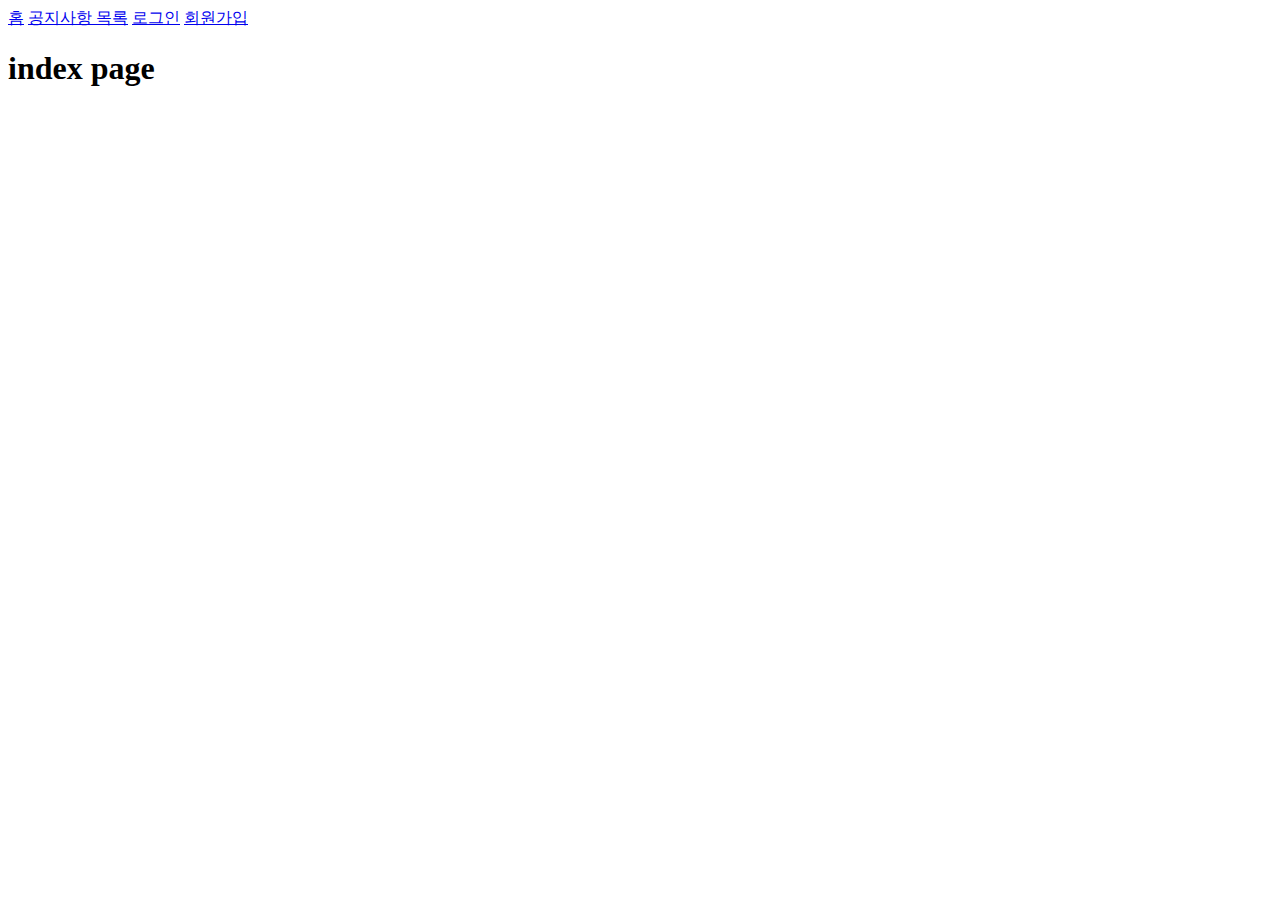
<file: HTML5_CSS3/index.html>
<!DOCTYPE html>
<html lang="en">
<head>
    <title>Document</title>
</head>
<body>
    <a href="lndex.html">홈</a>
    <a href="notice/list.html">공지사항 목록</a>
    <a href="member/login.html">로그인</a>
    <a href="member/signup-agree.html">회원가입</a>
    <h1>index page</h1>
</body>
</html>
</file>
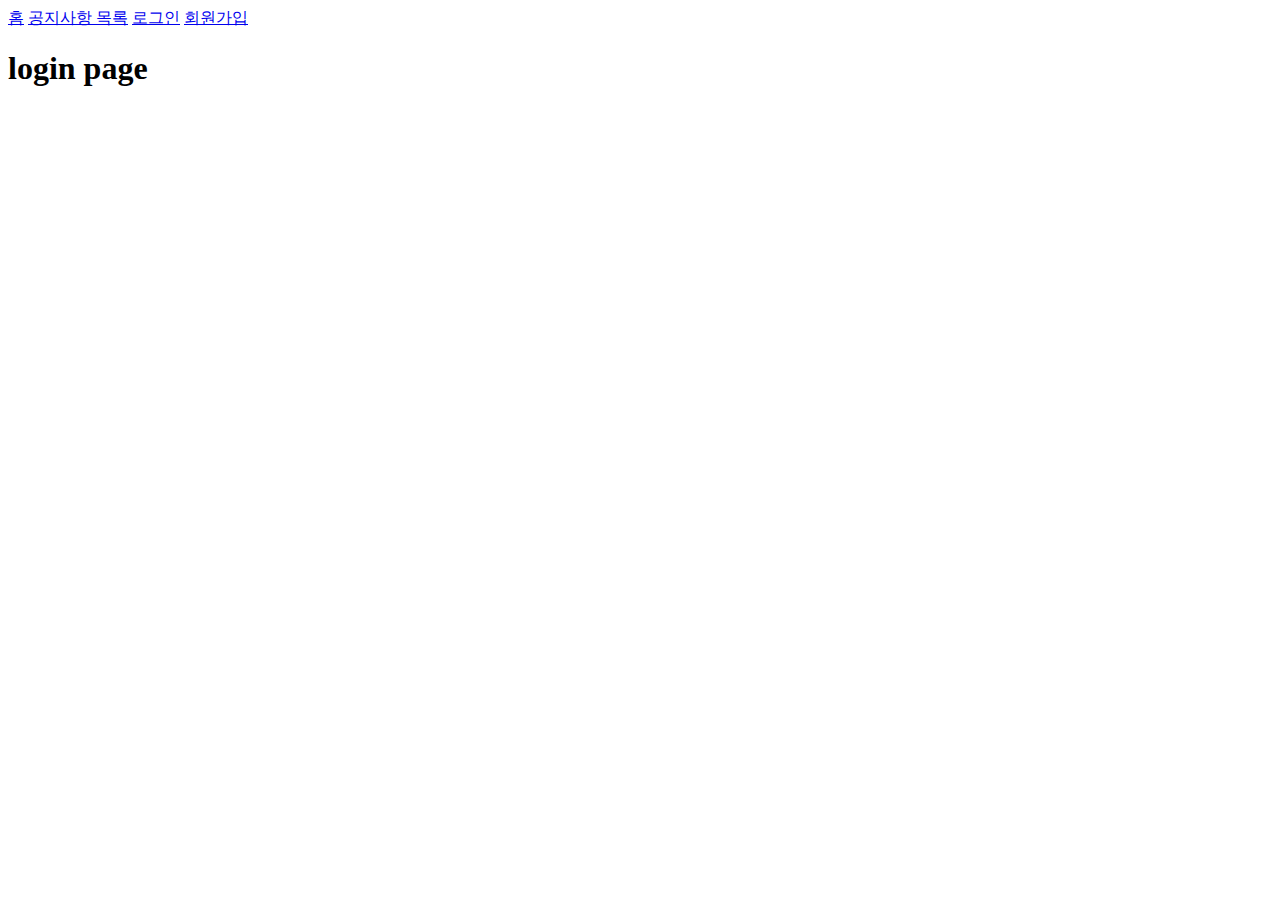
<file: HTML5_CSS3/member/login.html>
<!DOCTYPE html>
<html lang="en">
<head>
    <title>Document</title>
</head>
<body>
    <a href="../index.html">홈</a>
    <a href="../notice/list.html">공지사항 목록</a>
    <a href="login.html">로그인</a>
    <a href="signup-agree.html">회원가입</a>
    <h1>login page</h1>
</body>
</html>
</file>
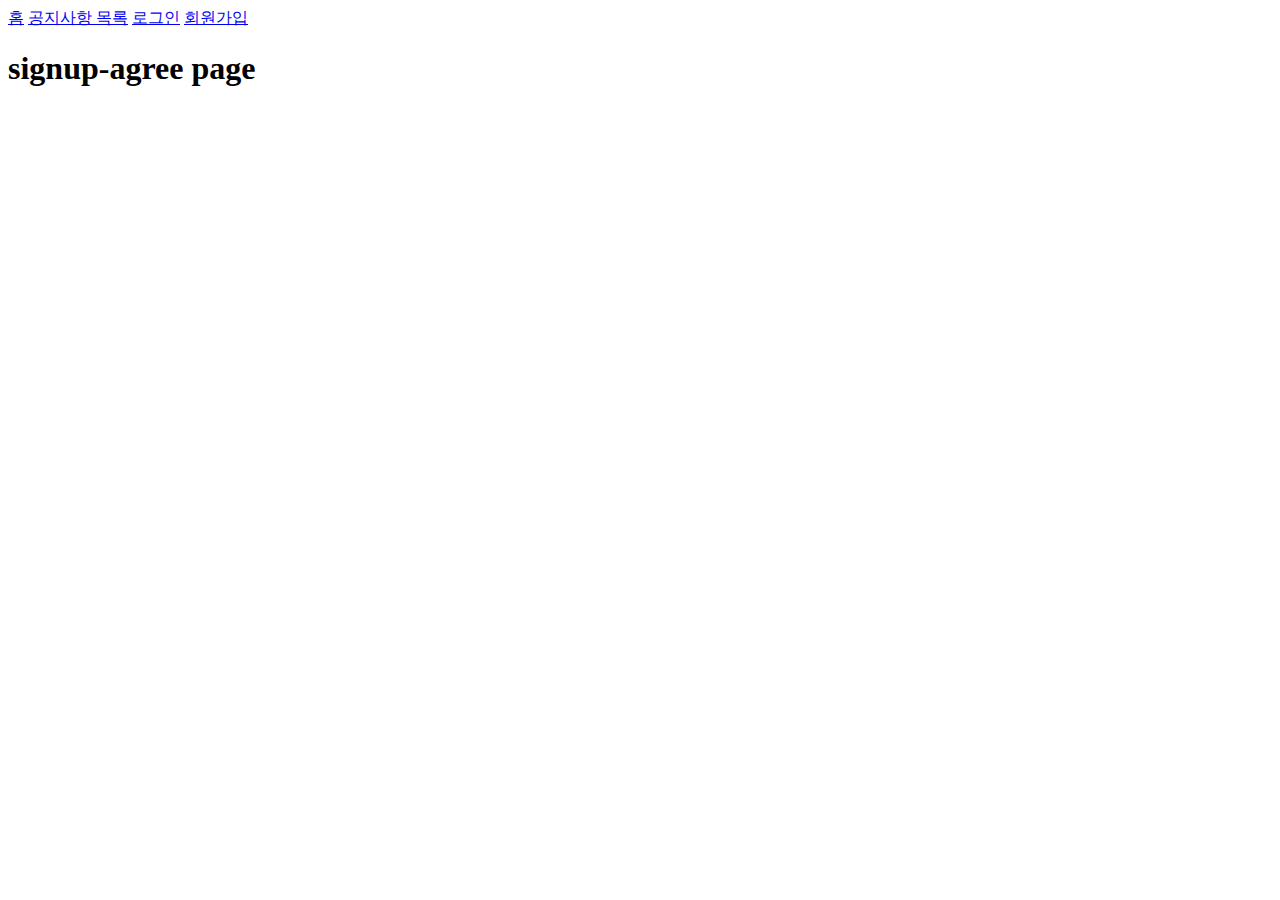
<file: HTML5_CSS3/member/signup-agree.html>
<!DOCTYPE html>
<html lang="en">
<head>
    <title>Document</title>
</head>
<body>
    <a href="lndex.html">홈</a>
    <a href="list.html">공지사항 목록</a>
    <a href="login.html">로그인</a>
    <a href="signup-agree.html">회원가입</a>
    <h1>signup-agree page</h1>
</body>
</html>
</file>
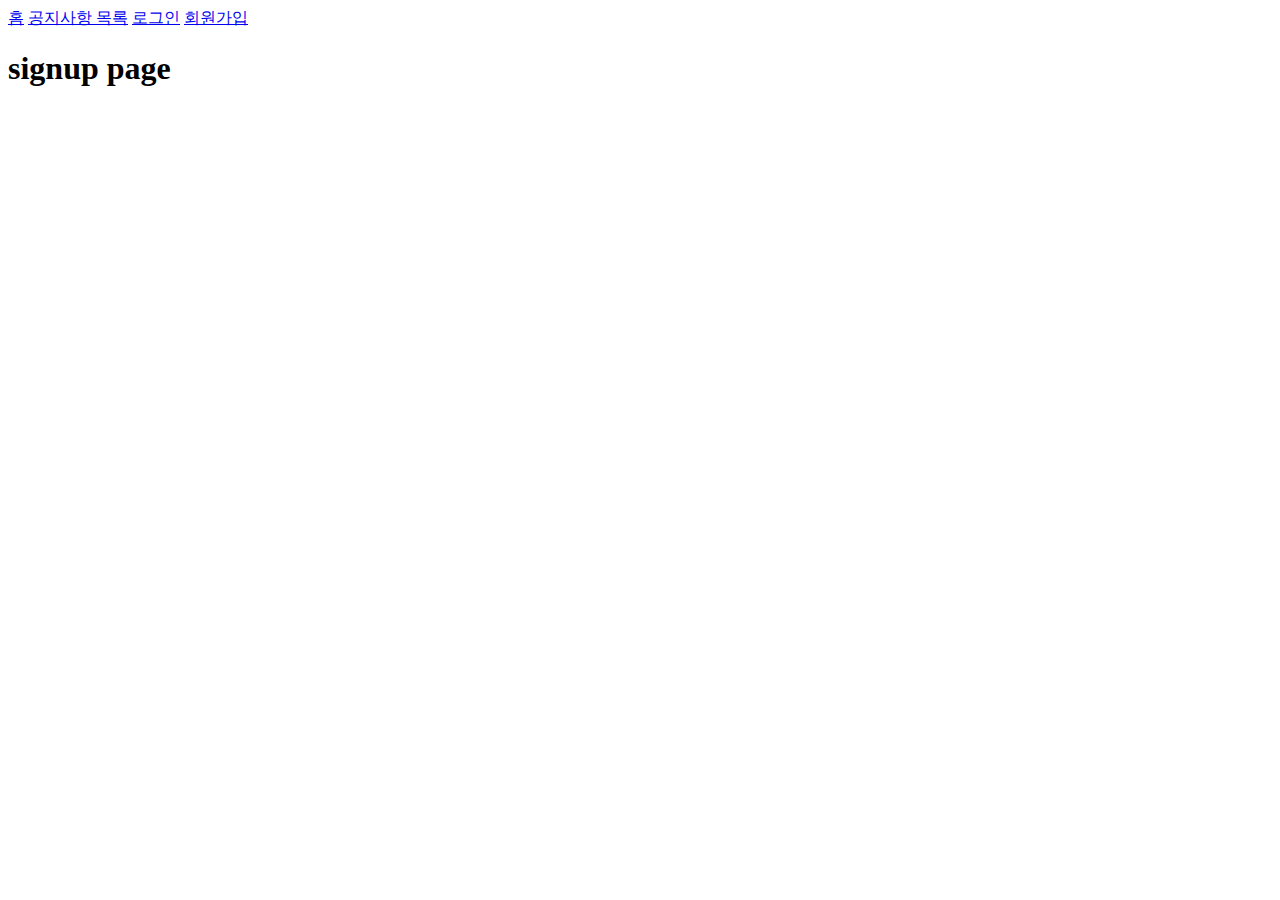
<file: HTML5_CSS3/member/signup.html>
<!DOCTYPE html>
<html lang="en">
<head>
    <title>Document</title>
</head>
<body>
    <a href="lndex.html">홈</a>
    <a href="list.html">공지사항 목록</a>
    <a href="login.html">로그인</a>
    <a href="signup-agree.html">회원가입</a>
    <h1>signup page</h1>
</body>
</html>
</file>
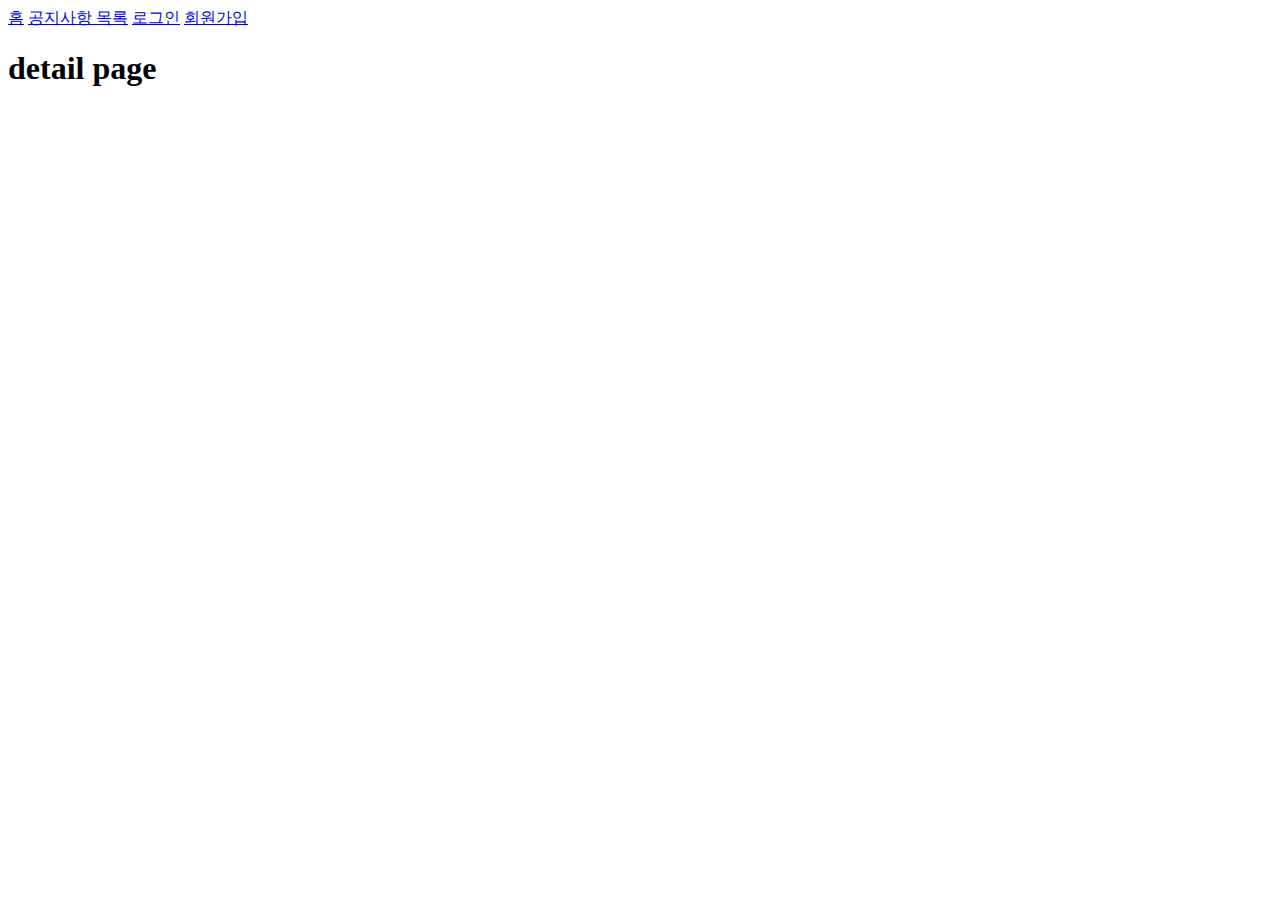
<file: HTML5_CSS3/notice/detail.html>
<!DOCTYPE html>
<html lang="en">
<head>
    <title>Document</title>
</head>
<body>
    <a href="lndex.html">홈</a>
    <a href="list.html">공지사항 목록</a>
    <a href="login.html">로그인</a>
    <a href="signup-agree.html">회원가입</a>
    <h1>detail page</h1>
</body>
</html>
</file>
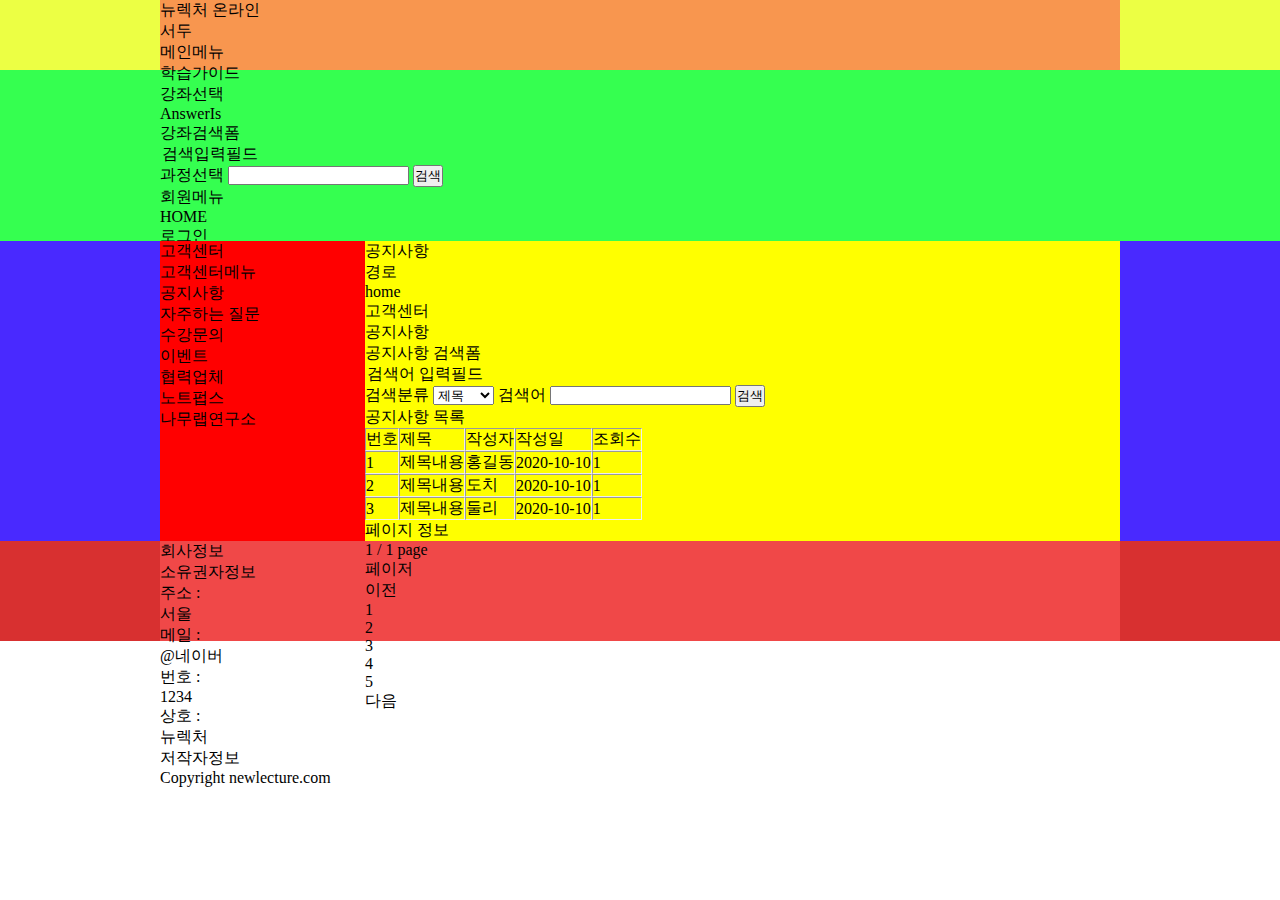
<file: HTML5_CSS3/notice/list.html>
<!DOCTYPE html>
<html lang="en">
<head>
    <title>Document</title>

    <!--스타일 선언시 그룹(Class)은 맨 앞에 . 을 입력한다-->
    <!--ID는 유일성을 충족해야 한다, 맨 앞에 #을 입력해야 한다-->
    <!--일반 태그는 아무것도 붙이지 않는다, 해당하는 모든 태그에 영향이 간다-->
    <!-- <style>
        /* .group1{
            color: red;
            font-weight: bold;
        } */

        /* #name1{
            color: seagreen;
            font-weight: bold;
        } */

        /* #main-menu>h1+ul{
            font-size: 20px;
        } */
        
        /* #main-menu>ul{
            font-size: 20px;
        } */

        /* #main-menu>ul li{
            font-size: 20px;
        } */

        /* #main-menu li.first{
            font-size: 20px;
        } */

        /* #main-menu>ul>li.first+.third{
            font-size: 20px;
        } */

        /* #main-menu>ul>li.first~.third{
            font-size: 20px;
        } */

        /* #main-menu a[href="a.html"]{
            font-size: 20px;
        } */
    </style> -->

    <link href="../CSS/reset.css" type="text/css" rel="stylesheet" />
    <link href="../CSS/style.css" type="text/css" rel="stylesheet" />
</head>
<body>
<!--header box--------------------------------------------------------->
    <header id="header">
        <div class="content-box">
            <h1><a href="../index.html">뉴렉처 온라인</a></h1>
            <section>
                <h1>서두</h1>

                <nav id="main-menu">
                    <h1>메인메뉴</h1>
                    <ul>
                        <li><a href="">학습가이드</a></li>
                        <li><a href="">강좌선택</a></li>
                        <li><a href="">AnswerIs</a></li>
                    </ul>
                </nav>
                <!--<ul>은 순서가 없는 목록, <ol>은 순서가 있는 목록, <dl>은 <dt>(용어) <dd>(용어설명)이 있다.-->
                <!--제목, 표, 목록, 문장, 폼 그외 div-->
                <section>
                    <h1>강좌검색폼</h1>
                    <form>
                        <fieldset>
                        <legend>검색입력필드</legend>
                        <label>과정선택</label>
                        <input type="text">
                        <input type="submit" value="검색">
                        </fieldset>    
                    </form>
                </section>
                <nav>
                    <h1>회원메뉴</h1>
                    <ul>
                        <li><a href="../index.html">HOME</a></li>
                        <li><a href="../member/login.html">로그인</a></li>
                        <li><a href="../member/signup-agree.html">회원가입</a></li>
                    </ul>
                </nav>
                <nav>
                    <h1>자주사용하는메뉴</h1>
                    <ul>
                        <li><a href="">마이페이지</a></li>
                        <li><a href="list.html">고객센터</a></li>
                    </ul>
                </nav>
            </section>
        </div>
    </header>
<!--visual box--------------------------------------------------------->
    <div id="visual">
        <div>

        </div>
    </div>
<!--body box----------------------------------------------------------->
    <div id="body">
        <div class="content-box">
            <aside id="aside">
                <h1>고객센터</h1>
                <section>
                    <h1>고객센터메뉴</h1>
                    <ul>
                        <li><a href="">공지사항</a></li>
                        <li><a href="">자주하는 질문</a></li>
                        <li><a href="">수강문의</a></li>
                        <li><a href="">이벤트</a></li>
                    </ul>
                </section> 

                <nav>
                    <h1>협력업체</h1>
                    <ul>
                        <li><a href="">노트펍스</a></li>
                        <li><a href="">나무랩연구소</a></li>
                    </ul>
                </nav>
            </aside>


            <main id="main">
                <section>
                    <h1>공지사항</h1>
                    <section>
                        <h1>경로</h1>
                        <ol>
                            <li>home</li>
                            <li>고객센터</li>
                            <li>공지사항</li>
                        </ol>
                    </section>

                    <section>
                        <h1>공지사항 검색폼</h1>
                        <form>
                            <fieldset>
                                <legend>검색어 입력필드</legend>
                                <label>검색분류</label>
                                <select>
                                    <option value="title">제목</option>
                                    <option value="writer">작성자</option>
                                </select>
                                <label>검색어</label>
                                <input type="text">
                                <input type="submit" value="검색">
                            </fieldset>    
                        </form>
                    </section>

                    <section>
                        <h1>공지사항 목록</h1>
                        <table border="1">
                            <tr>
                                <td>번호</td>
                                <td>제목</td>
                                <td>작성자</td>
                                <td>작성일</td>
                                <td>조회수</td>
                            </tr>
                            <tr>
                                <td>1</td>
                                <td><a href="detail.html">제목내용</a></td>
                                <td>홍길동</td>
                                <td>2020-10-10</td>
                                <td>1</td>
                            </tr>
                            <tr>
                                <td>2</td>
                                <td><a href="detail.html">제목내용</a></td>
                                <td>도치</td>
                                <td>2020-10-10</td>
                                <td>1</td>
                            </tr>
                            <tr>
                                <td>3</td>
                                <td><a href="detail.html">제목내용</a></td>
                                <td>둘리</td>
                                <td>2020-10-10</td>
                                <td>1</td>
                            </tr>
                        </table>
                    </section>

                    <section>
                        <h1>페이지 정보</h1>
                        <div>
                            1 / 1 page
                        </div>
                    </section>

                    <nav>
                        <h1>페이저</h1>
                        <div>
                            <div>이전</div>
                            <ul>
                                <li><a href="">1</a></li>
                                <li><a href="">2</a></li>
                                <li><a href="">3</a></li>
                                <li><a href="">4</a></li>
                                <li><a href="">5</a></li>
                            </ul>
                            <div>다음</div>
                        </div>
                    </nav>
                </section>
            </main>
        </div>
    </div>

<!--footer box--------------------------------------------------------->
    <footer id="footer">
        <div class="content-box">
            <section>
                <h1>회사정보</h1>

                <section>
                    <h1>소유권자정보</h1>
                    <dl>
                        <dt>주소 :</dt> 
                        <dd>서울</dd>
                        <dt>메일 :</dt> 
                        <dd>@네이버</dd>
                        <dt>번호 :</dt> 
                        <dd>1234</dd>
                        <dt>상호 :</dt> 
                        <dd>뉴렉처</dd>
                    </dl>
                </section>

                <section>
                    <h1>저작자정보</h1>
                    <div>
                        Copyright newlecture.com
                    </div>
                </section>
            </section>
        </div>
    </footer>


</body>
</html>
</file>
<file: HTML5_CSS3/CSS/style.css>
@import url("reset.css");

.content-box{
    height: inherit;
    width: 960px;
    margin-left: auto;
    margin-right: auto;
    background: rgba(255, 86, 86, 0.623);
}

/*------------------------------------------------------------------*/

#header{
    height: 70px;
    background: #ecff44;
}

#visual{
    height: 171px;
    background: #35ff50;
}

#body{
    height: 300px;
    background: #4929ff;
}

    #body>.content-box{
        display: flex;
    }

    #aside{
        height: inherit;
        width: 205px;
        background: red;
    }

    #main{
        height: inherit;
        width: 755px;
        background: yellow;
    }

#footer{
    height: 100px;
    background: #d83030;
}
</file>
